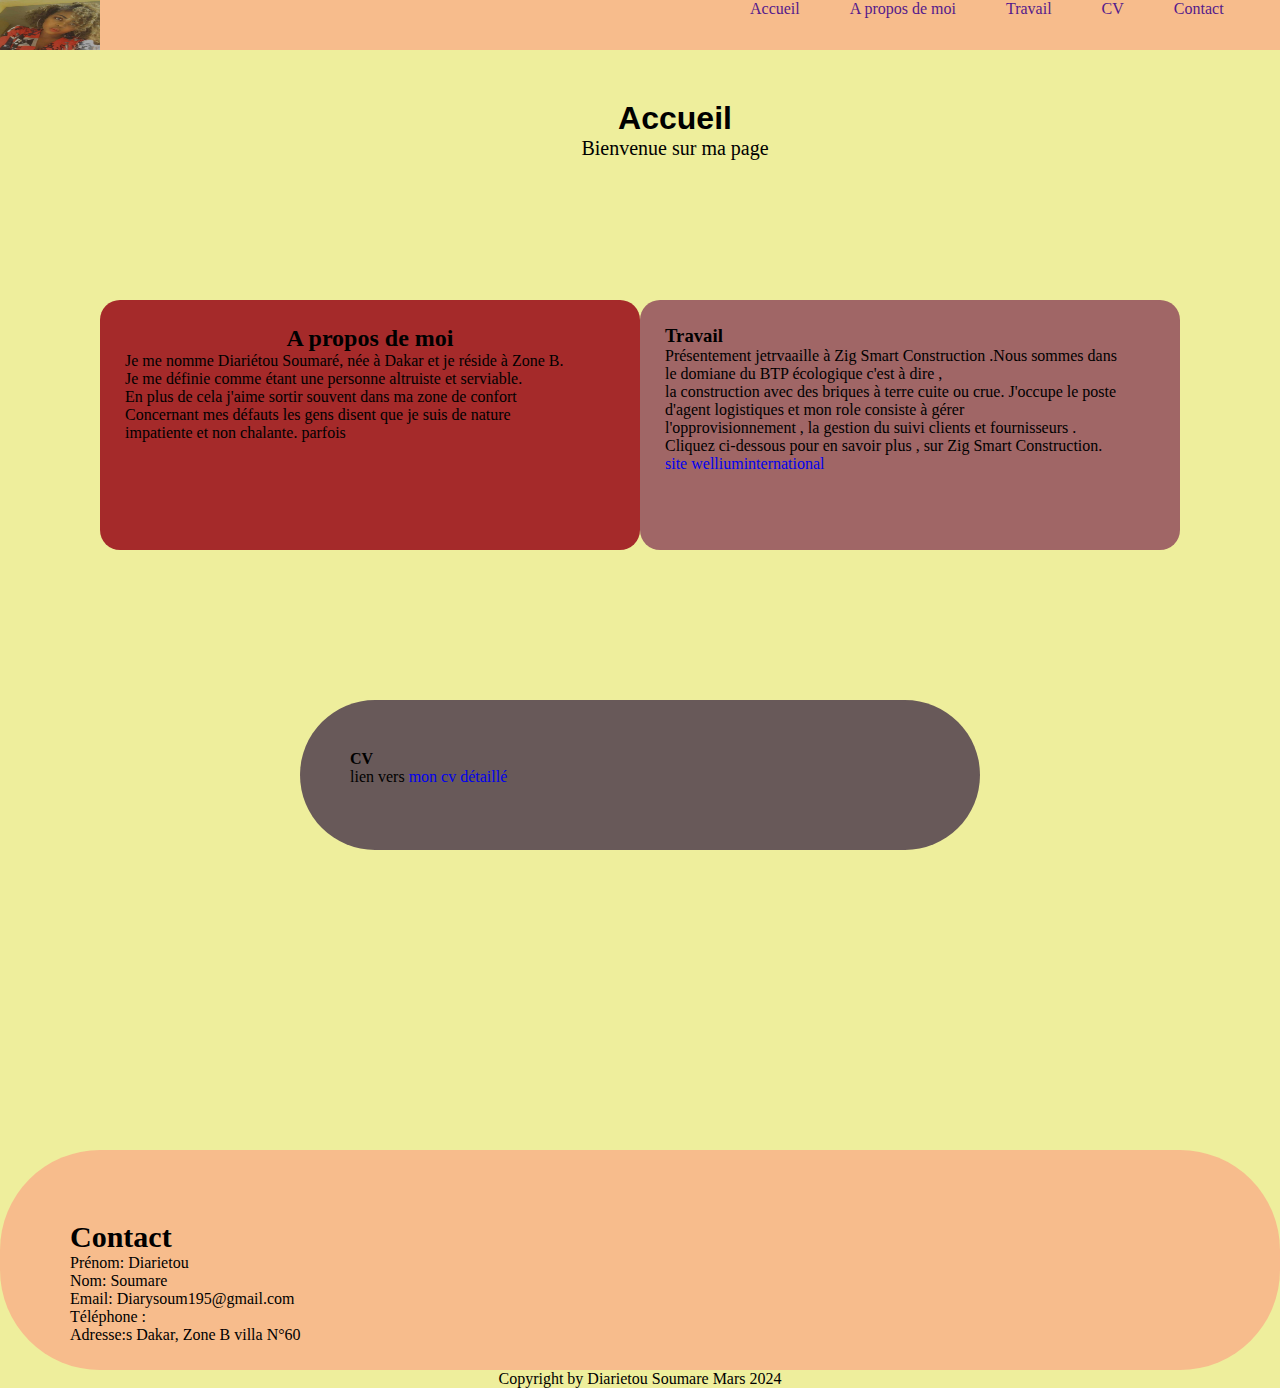
<file: index.html>
<!DOCTYPE html>
<html lang="en">

<head>
    <meta charset="UTF-8">
    <link rel="stylesheet" href="styles.css">
    <meta name="viewport" content="width=device-width, initial-scale=1.0">
    <title>Document</title>

</head>

<body>
    <header>
        <nav class="navpartie">
            <img src="images/IMG-DIARY .jpg" height="100px" width="100px" alt="Photo de profil">
           <ul>
                <li><a href="">Accueil</a></li>
                <li><a href="">A propos de moi</a></li>
                <li><a href="">Travail</a></li>
                <li><a href="">CV</a></li>
                <li><a href="">Contact</a></li>
            </ul>
        </nav>
    </header>
    <main >
        <section>
            <div class="acc" >
            <h1>Accueil</h1>
            <p>Bienvenue sur ma page</p>
            </div>
        </section>
        <section>
            <div class="partie2">
            <div class="apropos">
                <h2> A propos de moi</h2>
                <p>Je me nomme Diariétou Soumaré, née à Dakar et je réside à Zone B. <br />Je me définie comme étant une
                    personne altruiste et serviable. <br />En plus de cela j'aime sortir souvent dans ma zone de confort
                    <br />Concernant mes défauts les gens disent que je suis de nature <br>
                    impatiente et non chalante.
                    parfois
                </p>
             </div>
            <div class="travail">
                <h3>Travail</h3>
                <p>Présentement jetrvaaille à Zig Smart Construction .Nous sommes dans <br>
                    le domiane du BTP écologique c'est à dire ,
                    <br />la construction avec des briques à terre cuite ou crue. 
                    J'occupe le poste  <br>
                    d'agent logistiques et mon role consiste à gérer <br />l'opprovisionnement , la gestion du suivi clients et fournisseurs
                    .<br />
                    Cliquez ci-dessous pour en savoir plus , sur Zig Smart Construction.
                </p>
                <a href="http:/www.welliuminternational.com"> site welliuminternational</a>
            </div>
        </div>
    </section>
    <section>
    <div class="partie3">
         <h4>CV</h4>
         <p>lien vers <a href="cv détaillé.html">mon cv détaillé</a>
          </p>
     </div>
       </section>
        <section>
            <div class="fin">
            <h5>Contact</h5>
            <form>
                <label>Prénom:</label> Diarietou
                <br />
                <label>Nom:</label> Soumare
                <br />
                <label>Email:</label> Diarysoum195@gmail.com
                <br />
                <label>Téléphone :</label>
                <br />
                <Label>Adresse:</label>s Dakar, Zone B villa N°60
                <br />
            </form>
            </div>
        </section>
    </main>

    <footer>
        Copyright by Diarietou Soumare Mars 2024
    </footer>
</body>

</html>
</file>
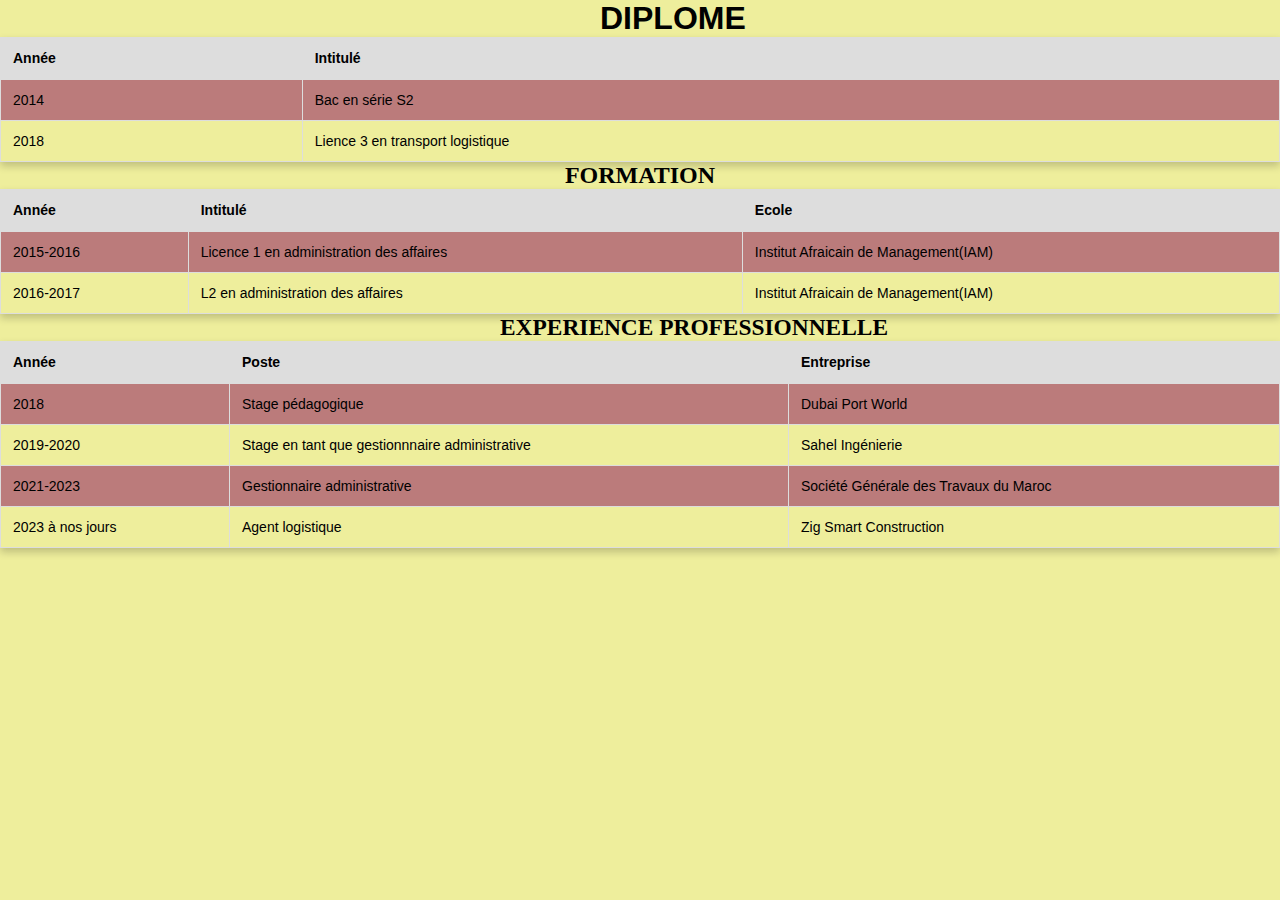
<file: cv détaillé.html>
<!DOCTYPE html>
<html lang="en">
<head>
    <meta charset="UTF-8">
    <link rel="stylesheet" href="styles.css">
    <meta name="viewport" content="width=device-width, initial-scale=1.0">
    <title>Page Diarietou</title>
</head>
<body>
<Section>
    <div class="un">
    <h1>DIPLOME</h1>
     </div>
      <div  class="tableau1">
        <table border="1">
           <tr>
             <th>Année</th>
            <th>Intitulé </th>
            </tr>
          <tr>
            <td>2014</td>
            <td>Bac en série S2</td>
           </tr>
           <tr>
            <td>2018</td>
            <td>Lience 3 en transport logistique</td>
           </tr>
          </table>
        </div>
       <div class="deux">
          <h2> <strong>FORMATION</strong></h2>
          </div>
          <div class="tableau2">
             <table border="1">
                <tr>
                 <th>Année</th>
                 <th>Intitulé</th>
                 <th>Ecole</th
                </tr>
                 <tr>
                  <td>2015-2016</td>
                  <td>Licence 1 en administration des affaires</td>
                 <td>Institut Afraicain de Management(IAM)</td>
               </tr>
               <tr>
                 <td>2016-2017</td>
                 <td>L2 en administration des affaires</td>
                 <td>Institut Afraicain de Management(IAM)</td>
               </tr>
               </table>
              </div>
    </section>
    <section>
      <div class="trois">
        <h3>EXPERIENCE PROFESSIONNELLE</h3> 
        </div>
           <table border="1">
              <tr>
               <th>Année</th>
               <th>Poste</th>
               <th>Entreprise</th>
             </tr>
            <tr>
              <td>2018</td>
              <td>Stage pédagogique </td>
              <td>Dubai Port World</td>
            </tr>
            <tr>
              <td>2019-2020</td>
              <td>Stage en tant que gestionnnaire administrative</td>
              <td>Sahel Ingénierie</td>
            </tr>
            <tr>
              <td>2021-2023</td>
              <td>Gestionnaire administrative</td>
              <td>Société Générale des Travaux du Maroc</td>
            </tr>
            <tr>
              <td>2023 à nos jours</td>
              <td>Agent logistique</td>
              <td>Zig Smart Construction</td>
            </tr>
         </table>
     </section>
  </body>
</html>
</file>
<file: styles.css>
*{
  margin: 0;
  padding: 0;
  text-decoration: none;
  list-style: none;
}
body{
  background-color: rgba(233, 233, 125, 0.76);
}
.navpartie{
  position: fixed;
  display: flex;
  width: 100%;
  background: rgb(247, 188, 140);
  top: 0;
 } 
.navpartie ul {
  justify-content:center;
  display: flex;
  margin-left: 600px;

}
.navpartie img{
  height: 50px;
  width:100px;
}

.navpartie ul li{
margin-left: 50px;
text-decoration: none;


}

.acc{
  text-align: center;
  margin-top: 100px;
  width: 1350px;
  height: 100px;
  font-size: 20px;
 justify-content: center;
 text-decoration: wavy;
 border-radius: 20px;
  
}
h1{
  font-size:xx-large;
  font-family: 'Gill Sans', 'Gill Sans MT', Calibri, 'Trebuchet MS', sans-serif;
}


.partie2{
  display: flex;
  padding: 50px;
 height: 50px;
 justify-content: space-between;
 margin: 50px;

  
 
}
.apropos{
  height: 200px;
  width: 500px;
  background-color: brown;
  border-radius: 20px; 
 padding: 25px;
}
h2{
text-align: center;
}
.travail{
  height: 200px;
  width: 500px;
  background-color: rgb(160, 102, 102);
 border-radius: 20px; 
 padding: 25px;
}
 .partie3{

  padding: 50px;
 height: 50px;
 margin: 300px;
 border-radius: 100px;
 background-color: rgb(104, 89, 89);
 }
  h4{
    justify-content: center;
  }
  .fin{
    
  padding: 70px;
  height: 80px;
  margin: 0%;
  border-radius: 100px;
  background-color: rgb(247, 188, 140);
  }
h5{
  font-size: 30px;
  text-align: left;
}
footer{
  text-align: center;
}
table {
  border-collapse: collapse;
  width: 100%;
  font-family: Arial, sans-serif;
  font-size: 14px;
  box-shadow: 0 4px 8px 0 rgba(0,0,0,0.2);
}

td, th {
  border: 1px solid #dddddd;
  text-align: left;
}
tr:nth-child(even) {
  background-color: #bb7b7b;
}
th {
  background-color: #dddddd;
  border-bottom: 2px solid #dddddd;
}
td, th {
  padding: 12px;
}
 .trois{
 margin-left: 500px;
  justify-content: center;
  font-size: 20px;
 
  

 }
 .un{
  margin-left: 600px;
  justify-content: center;
  font-size: 10px;
 font-family: calibri;
 }
</file>
